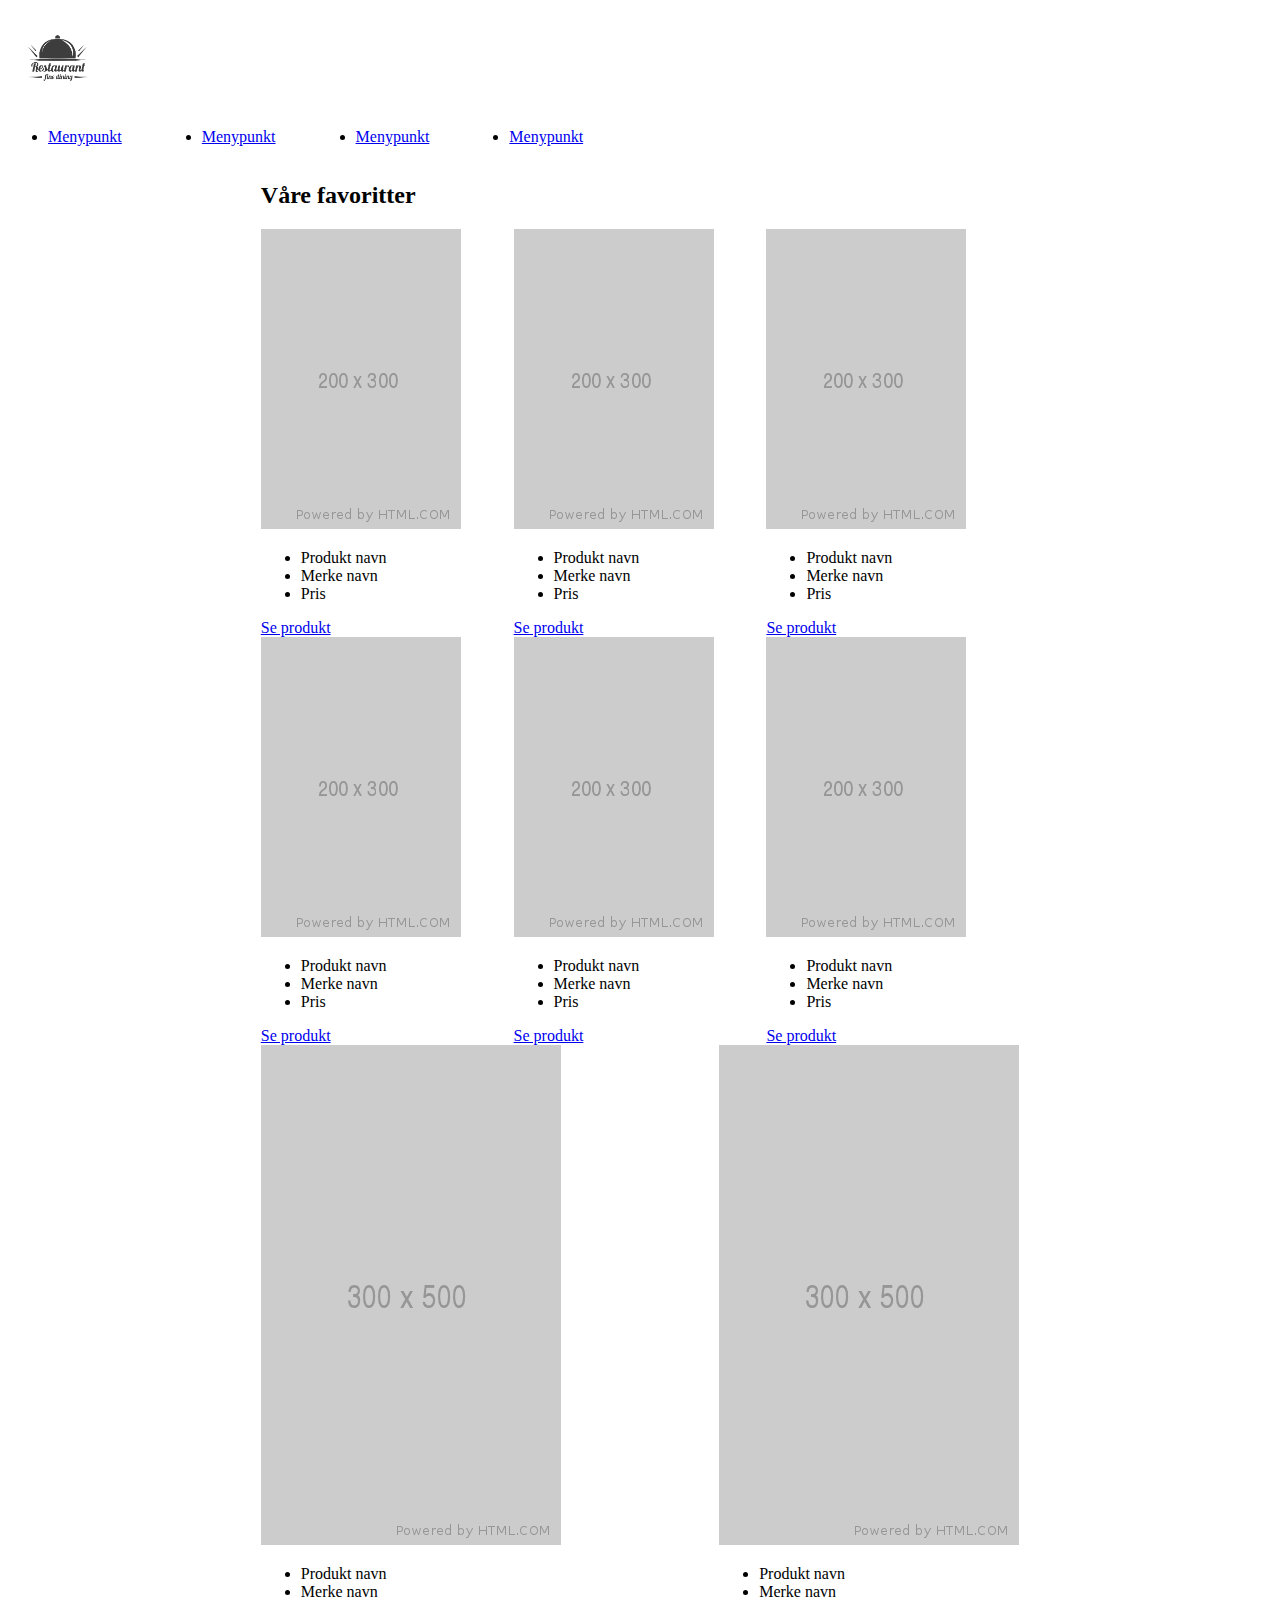
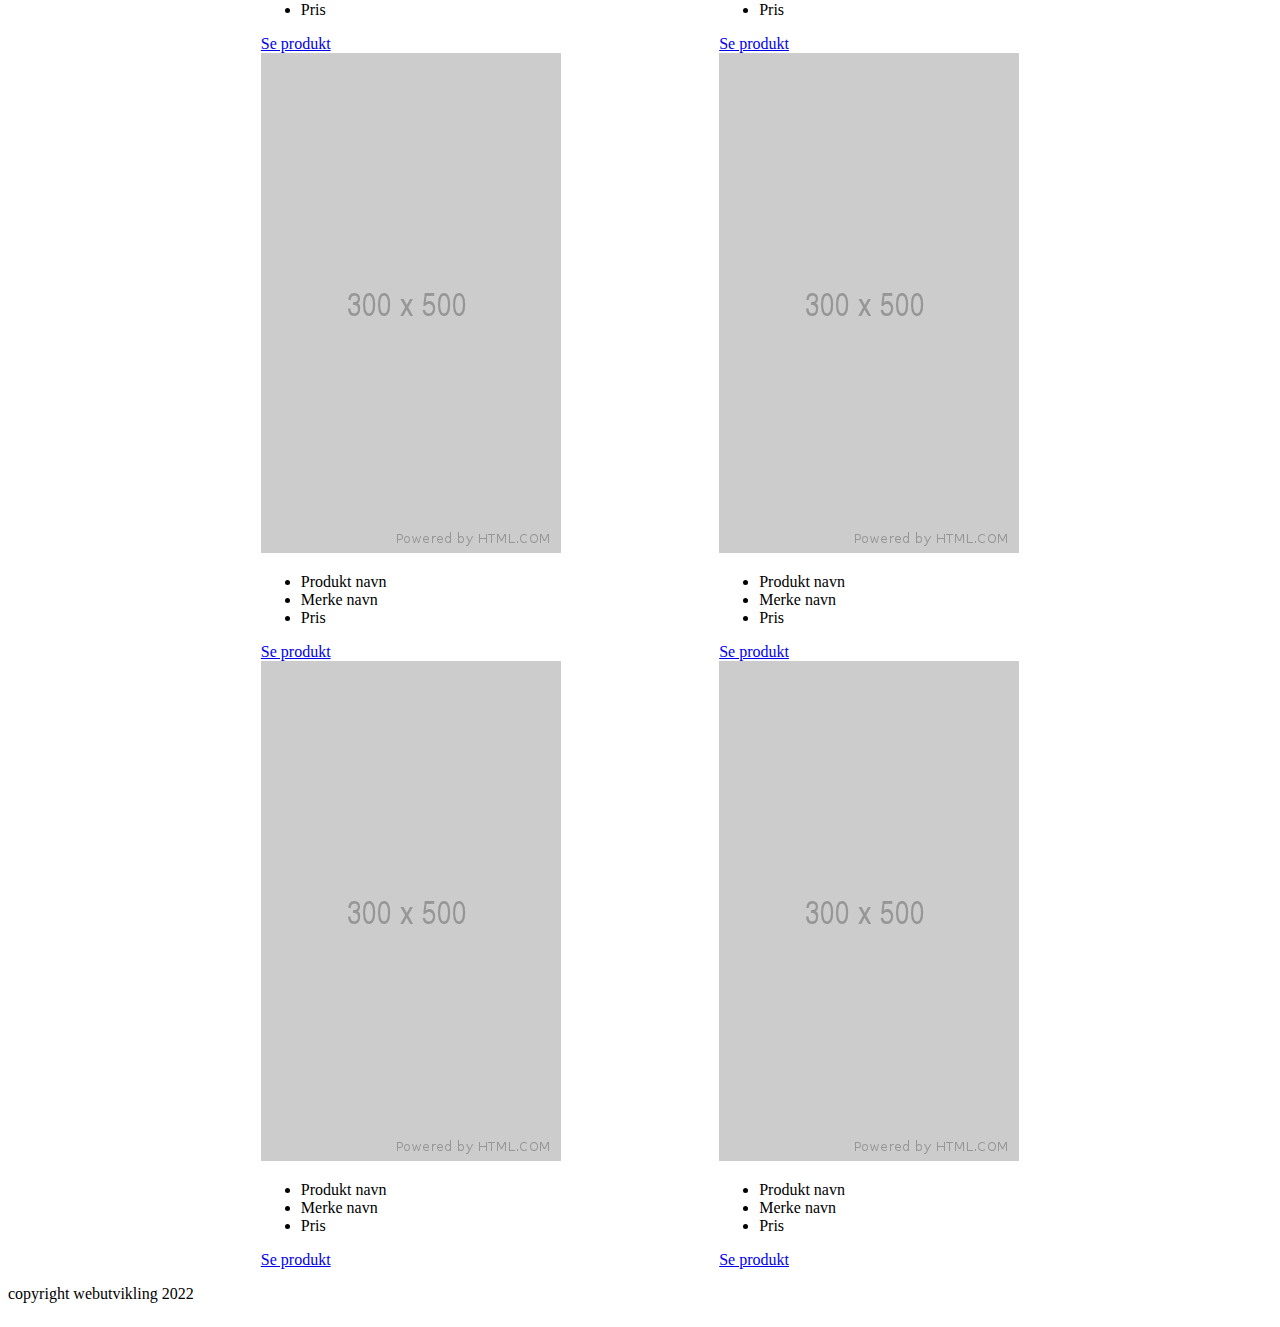
<file: cheat-sheets/flex og grid/index.html>
<!DOCTYPE html>
<html lang="nb">
    <head>
        <meta charset="UTF-8">
        <meta name="viewport" content="width=device-width, initial-scale=1">
        <link rel="stylesheet" type="text/css" href="https://necolas.github.io/normalize.css/8.0.1/normalize.css">
        <link rel="stylesheet" type="text/css" href="styledefault.css">

        <title>Flex og Grid øving</title>
    </head>
    <body>
        <div id="gridContainer"> 
         <header>
            <nav>
                <a href="index.html"><img id="logo" src="logo.jpg" alt="placeholder bilde for logo"></a>
                <!--<a href="https://www.vecteezy.com/free-vector/logo">Logo Vectors by Vecteezy</a>-->
                <ul>
                    <li><a href="#">Menypunkt</a></li>
                    <li><a href="#">Menypunkt</a></li>
                    <li><a href="#">Menypunkt</a></li>
                    <li><a href="#">Menypunkt</a></li>
                </ul>
            </nav>
        </header>
        <!--Seksjon med featured produkter starter her-->
        <section class="featured-items">
            <h2>Våre favoritter</h2>
            <article>
                <img src="img/medium-placeholder.png" alt="placeholder for produktbilde">
                <ul>
                    <li>Produkt navn</li>
                    <li>Merke navn</li>
                    <li>Pris</li>
                </ul>
                <a href="#" class="product-button">Se produkt</a>
            </article>
            <article>
                <img src="img/medium-placeholder.png" alt="placeholder for produktbilde">
                <ul>
                    <li>Produkt navn</li>
                    <li>Merke navn</li>
                    <li>Pris</li>
                </ul>
                <a href="#" class="product-button">Se produkt</a>
            </article>
            <article>
                <img src="img/medium-placeholder.png" alt="placeholder for produktbilde">
                <ul>
                    <li>Produkt navn</li>
                    <li>Merke navn</li>
                    <li>Pris</li>
                </ul>
                <a href="#" class="product-button">Se produkt</a>
            </article>
            <article>
                <img src="img/medium-placeholder.png" alt="placeholder for produktbilde">
                <ul>
                    <li>Produkt navn</li>
                    <li>Merke navn</li>
                    <li>Pris</li>
                </ul>
                <a href="#" class="product-button">Se produkt</a>
            </article>
            <article>
                <img src="img/medium-placeholder.png" alt="placeholder for produktbilde">
                <ul>
                    <li>Produkt navn</li>
                    <li>Merke navn</li>
                    <li>Pris</li>
                </ul>
                <a href="#" class="product-button">Se produkt</a>
            </article>
            <article>
                <img src="img/medium-placeholder.png" alt="placeholder for produktbilde">
                <ul>
                    <li>Produkt navn</li>
                    <li>Merke navn</li>
                    <li>Pris</li>
                </ul>
                <a href="#" class="product-button">Se produkt</a>
            </article>
        </section>
        <!--Seksjoner med featured items starter her-->
        <!--Hovedinnhol med produkter starter her-->
        <main>
            <article>
                <img src="img/large-placeholder.png" alt="placeholder for produktbilde">
                <ul>
                    <li>Produkt navn</li>
                    <li>Merke navn</li>
                    <li>Pris</li>
                </ul>
                <a href="#" class="product-button">Se produkt</a>
            </article>
            <article>
                <img src="img/large-placeholder.png" alt="placeholder for produktbilde">
                <ul>
                    <li>Produkt navn</li>
                    <li>Merke navn</li>
                    <li>Pris</li>
                </ul>
                <a href="#" class="product-button">Se produkt</a>
            </article>
            <article>
                <img src="img/large-placeholder.png" alt="placeholder for produktbilde">
                <ul>
                    <li>Produkt navn</li>
                    <li>Merke navn</li>
                    <li>Pris</li>
                </ul>
                <a href="#" class="product-button">Se produkt</a>
            </article>
            <article>
                <img src="img/large-placeholder.png" alt="placeholder for produktbilde">
                <ul>
                    <li>Produkt navn</li>
                    <li>Merke navn</li>
                    <li>Pris</li>
                </ul>
                <a href="#" class="product-button">Se produkt</a>
            </article>
            <article>
                <img src="img/large-placeholder.png" alt="placeholder for produktbilde">
                <ul>
                    <li>Produkt navn</li>
                    <li>Merke navn</li>
                    <li>Pris</li>
                </ul>
                <a href="#" class="product-button">Se produkt</a>
            </article>
            <article>
                <img src="img/large-placeholder.png" alt="placeholder for produktbilde">
                <ul>
                    <li>Produkt navn</li>
                    <li>Merke navn</li>
                    <li>Pris</li>
                </ul>
                <a href="#" class="product-button">Se produkt</a>
            </article>
        </main>
        <footer><p>copyright webutvikling 2022</p></footer>
    </div>
    </body>
</html>
</file>
<file: cheat-sheets/flex og grid/styledefault.css>
#logo  {
    width: 100px;
    height: auto;
}

#gridContainer{
    display: grid; 
    grid-template-areas:"header header header" ". featured ." ". main ." "footer footer footer";
    grid-template-columns: 1fr 3fr 1fr;
}

header{
    grid-area: header; 
}
header nav ul{
    display: flex;
    flex-wrap: wrap;
    gap: 5rem;

}

.featured-items{
    grid-area: featured;
    display: flex;
    flex-wrap: wrap;
    justify-content: space-between;
   }

.featured-items h2{
    flex-basis: 100%;
    }

.featured-items article{
    flex-grow: 1;
}

.featured-items article img{
    width: 100;
}
    


main{
    grid-area: main;
    display: flex;
    flex-wrap: wrap;
    justify-content: space-between;
}

footer{
    grid-area: footer;
}
</file>
